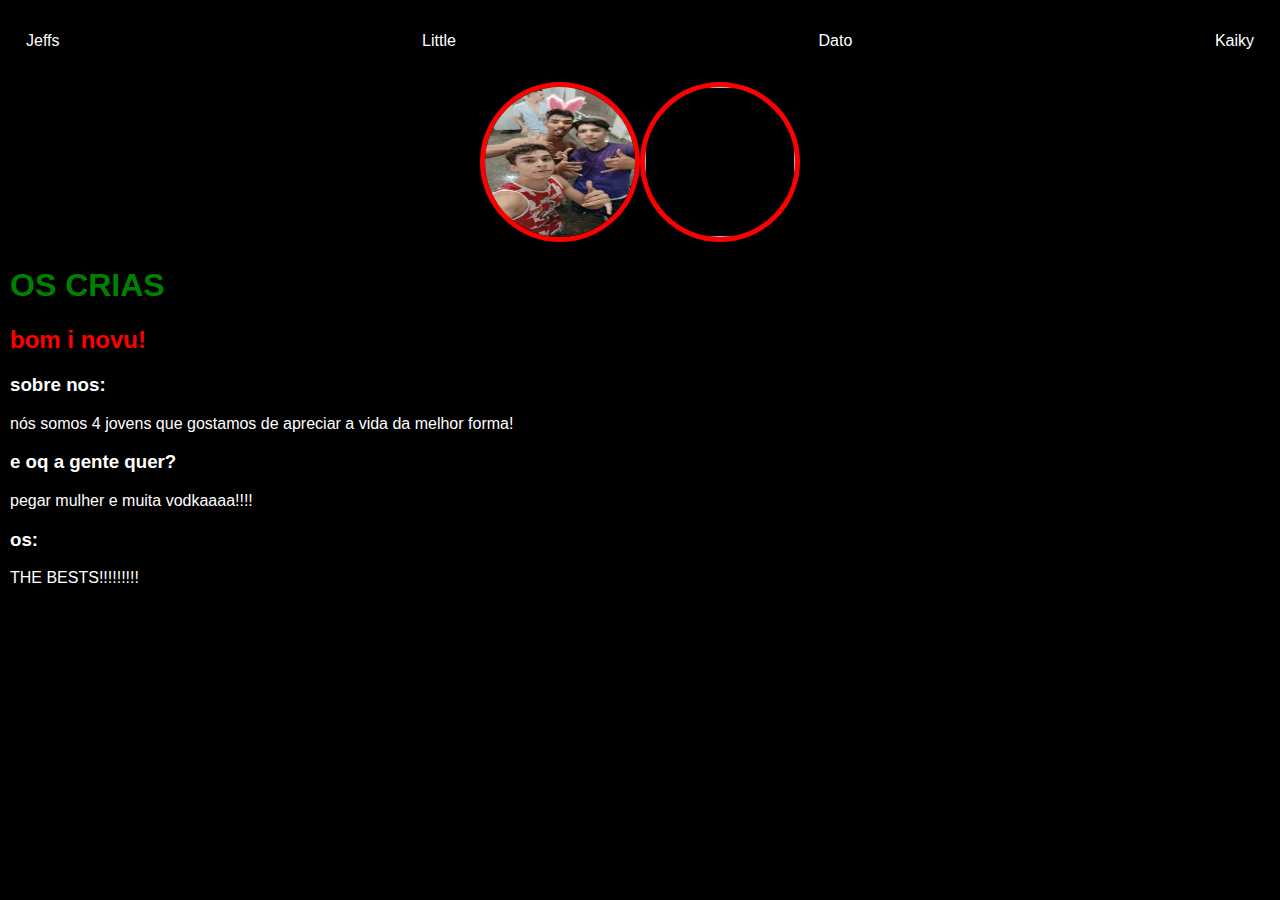
<file: index.html>
<!DOCTYPE html>
<html lang="en">
<head>
    <meta charset="UTF-8">
    <meta http-equiv="X-UA-Compatible" content="IE-edge">
    <meta name="viewport" content="width=device-width, initial-scale=1.0">
    <title>SITE DOS CRIAS</title>
    <link rel="stylesheet" href="index.css">
</head>
<body>
    <nav>
        <ul>
            <li>
                <a href="Jeffs.html"> Jeffs</a>
            </li>
            <li>
                <a href="Little.html"> Little</a>
            </li>
            <li>
                <a href="Dato.html"> Dato</a>
            </li>
            <li>
                <a href="Kaiky.html"> Kaiky</a>
            </li>
        </ul>
        <nav>
        
        <header>
            <div class="center">
                <img src="./img/imagem.jpg.jpeg"><img>
            </div>
        </header>
        <header>

        <H1>OS CRIAS</H1>
        <h2>bom i novu!</h2>
        <main>
            <section>
                <h3>sobre nos:</h3>
                <p>nós somos 4 jovens que gostamos de apreciar a vida da melhor forma!</p>
            </section>
            <section>
                <h3>e oq a gente quer?</h3>
                <p>pegar mulher e muita vodkaaaa!!!!</p>
            </section>
            <section>
                <h3>os:</h3>
                <p>THE BESTS!!!!!!!!!</p>
            </section>
        </main>
</body>
</html>
</file>
<file: index.css>
body{
    color: white;
    background-color: black;
    font-family: Arial, Helvetica, sans-serif;
    margin: 10px;
}

ul{
    display: flex;
    justify-content: space-between;
    list-style-type: none;
    align-items: center;
    padding: 16px;

}
a{
    color: white;
    text-decoration: none;
}
h1{
    color: green;
}
h2{
    color: red;
}

img{
    width: 150px;
    height: 150px;
    border-radius: 50%;
    border: 5px solid red;
}
.center{
    text-align: center;

}
</file>
